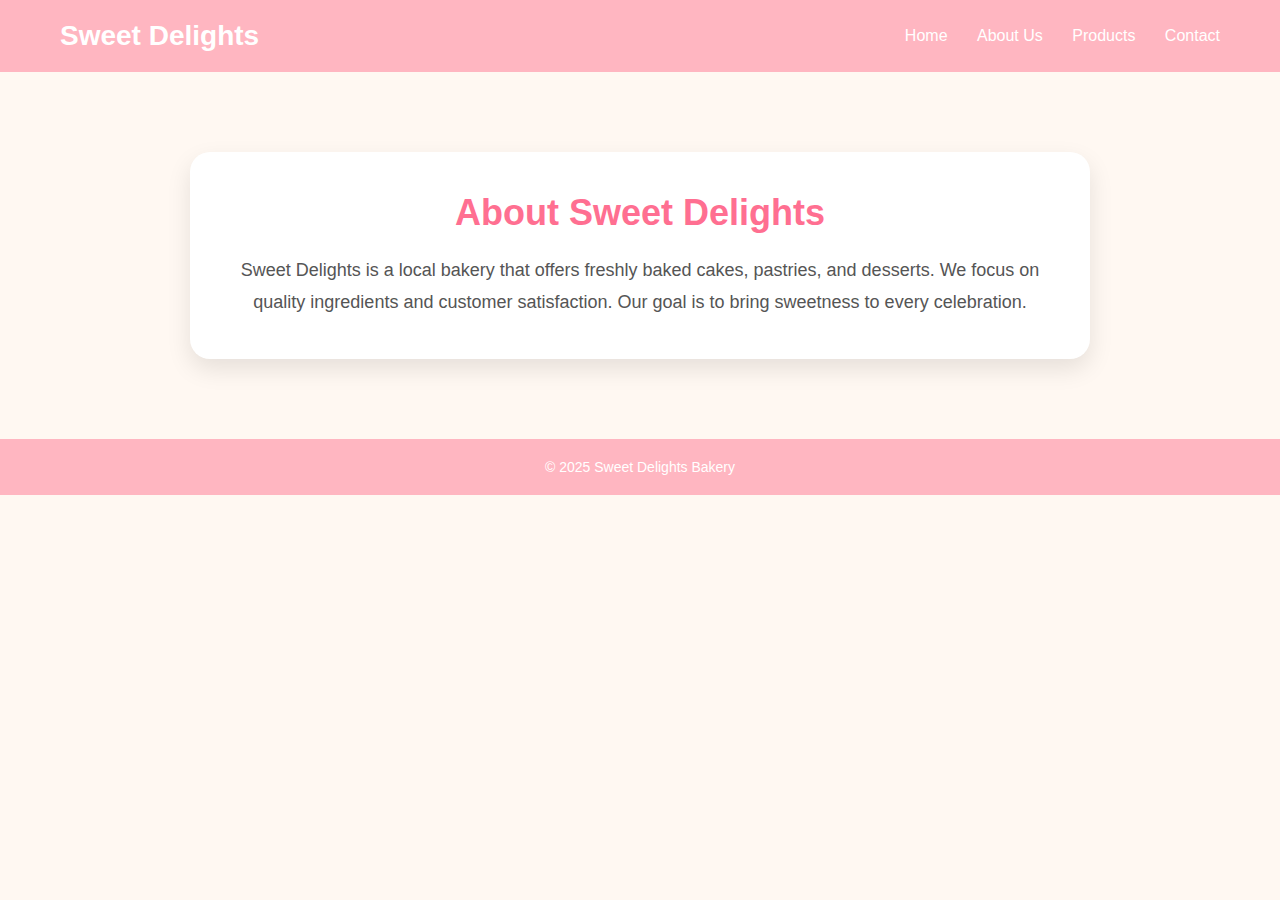
<file: about.html>
<!DOCTYPE html>
<html lang="en">
<head>
    <meta charset="UTF-8">
    <meta name="viewport" content="width=device-width, initial-scale=1.0">
    <title>About Us - Sweet Delights</title>

    <style>
        /* Reset */
        * {
            margin: 0;
            padding: 0;
            box-sizing: border-box;
            font-family: 'Poppins', sans-serif;
        }

        body {
            background-color: #fff8f2;
            color: #333;
        }

        /* Header */
        .header {
            background: #ffb6c1;
            display: flex;
            justify-content: space-between;
            align-items: center;
            padding: 20px 60px;
        }

        .header h1 {
            color: white;
            font-size: 28px;
        }

        nav a {
            text-decoration: none;
            color: white;
            margin-left: 25px;
            font-weight: 500;
            transition: 0.3s;
        }

        nav a:hover {
            color: #5a2a2a;
        }

        /* Content Section */
        .content {
            max-width: 900px;
            margin: 80px auto;
            padding: 40px;
            background: white;
            border-radius: 20px;
            box-shadow: 0 10px 25px rgba(0,0,0,0.1);
            text-align: center;
        }

        .content h2 {
            font-size: 36px;
            margin-bottom: 20px;
            color: #ff6f91;
        }

        .content p {
            font-size: 18px;
            line-height: 1.8;
            color: #555;
        }

        /* Footer */
        footer {
            background: #ffb6c1;
            text-align: center;
            padding: 20px;
            color: white;
            font-size: 14px;
            margin-top: 60px;
        }

        /* Responsive */
        @media (max-width: 768px) {
            .header {
                flex-direction: column;
                padding: 20px;
            }

            nav {
                margin-top: 10px;
            }

            .content {
                margin: 40px 20px;
                padding: 25px;
            }

            .content h2 {
                font-size: 26px;
            }
        }
    </style>
</head>

<body>

<header class="header">
    <h1>Sweet Delights</h1>
    <nav>
        <a href="index.html">Home</a>
        <a href="about.html">About Us</a>
        <a href="products.html">Products</a>
        <a href="contact.html">Contact</a>
    </nav>
</header>

<section class="content">
    <h2>About Sweet Delights</h2>
    <p>
        Sweet Delights is a local bakery that offers freshly baked cakes, pastries,
        and desserts. We focus on quality ingredients and customer satisfaction.
        Our goal is to bring sweetness to every celebration.
    </p>
</section>

<footer>
    <p>© 2025 Sweet Delights Bakery</p>
</footer>

</body>
</html>
</file>
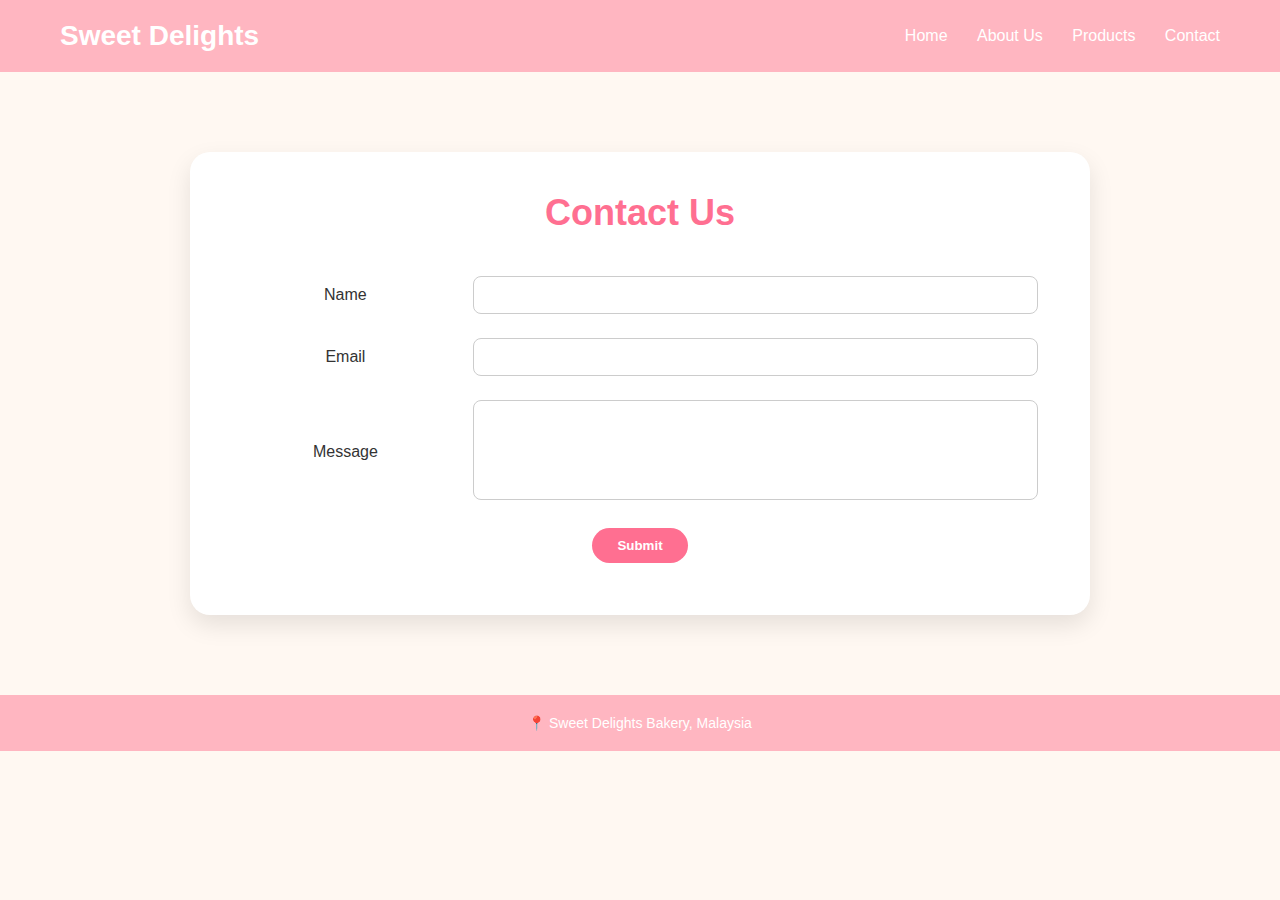
<file: contact.html>
<!DOCTYPE html>
<html lang="en">
<head>
    <meta charset="UTF-8">
    <meta name="viewport" content="width=device-width, initial-scale=1.0">
    <title>Contact Us - Sweet Delights</title>

    <style>
        /* Reset */
        * {
            margin: 0;
            padding: 0;
            box-sizing: border-box;
            font-family: 'Poppins', sans-serif;
        }

        body {
            background-color: #fff8f2;
            color: #333;
        }

        /* Header */
        .header {
            background: #ffb6c1;
            display: flex;
            justify-content: space-between;
            align-items: center;
            padding: 20px 60px;
        }

        .header h1 {
            color: white;
            font-size: 28px;
        }

        nav a {
            text-decoration: none;
            color: white;
            margin-left: 25px;
            font-weight: 500;
            transition: 0.3s;
        }

        nav a:hover {
            color: #5a2a2a;
        }

        /* Content Card */
        .content {
            max-width: 900px;
            margin: 80px auto;
            padding: 40px;
            background: white;
            border-radius: 20px;
            box-shadow: 0 10px 25px rgba(0,0,0,0.1);
            text-align: center;
        }

        .content h2 {
            font-size: 36px;
            margin-bottom: 30px;
            color: #ff6f91;
        }

        /* Form Styling */
        form {
            margin-top: 20px;
        }

        table {
            width: 100%;
            border-collapse: collapse;
        }

        td {
            padding: 12px;
        }

        input, textarea {
            width: 100%;
            padding: 10px;
            border-radius: 8px;
            border: 1px solid #ccc;
            font-size: 14px;
        }

        textarea {
            resize: none;
            height: 100px;
        }

        button {
            padding: 10px 25px;
            border: none;
            border-radius: 20px;
            background-color: #ff6f91;
            color: white;
            font-weight: bold;
            cursor: pointer;
            transition: 0.3s;
        }

        button:hover {
            background-color: #ff4d73;
        }

        /* Footer */
        footer {
            background: #ffb6c1;
            text-align: center;
            padding: 20px;
            color: white;
            font-size: 14px;
            margin-top: 60px;
        }

        /* Responsive */
        @media (max-width: 768px) {
            .header {
                flex-direction: column;
                padding: 20px;
            }

            nav {
                margin-top: 10px;
            }

            .content {
                margin: 40px 20px;
                padding: 25px;
            }

            .content h2 {
                font-size: 26px;
            }
        }
    </style>

    <script>
        function submitForm() {
            alert("Thank you for contacting Sweet Delights! 🍰");
            return false; 
        }
    </script>

</head>

<body>

<header class="header">
    <h1>Sweet Delights</h1>
    <nav>
        <a href="index.html">Home</a>
        <a href="about.html">About Us</a>
        <a href="products.html">Products</a>
        <a href="contact.html">Contact</a>
    </nav>
</header>

<section class="content">
    <h2>Contact Us</h2>

    <form onsubmit="return submitForm()">
        <table>
            <tr>
                <td>Name</td>
                <td><input type="text" required></td>
            </tr>
            <tr>
                <td>Email</td>
                <td><input type="email" required></td>
            </tr>
            <tr>
                <td>Message</td>
                <td><textarea required></textarea></td>
            </tr>
            <tr>
                <td colspan="2" align="center">
                    <button type="submit">Submit</button>
                </td>
            </tr>
        </table>
    </form>
</section>

<footer>
    <p>📍 Sweet Delights Bakery, Malaysia</p>
</footer>

</body>
</html>
</file>
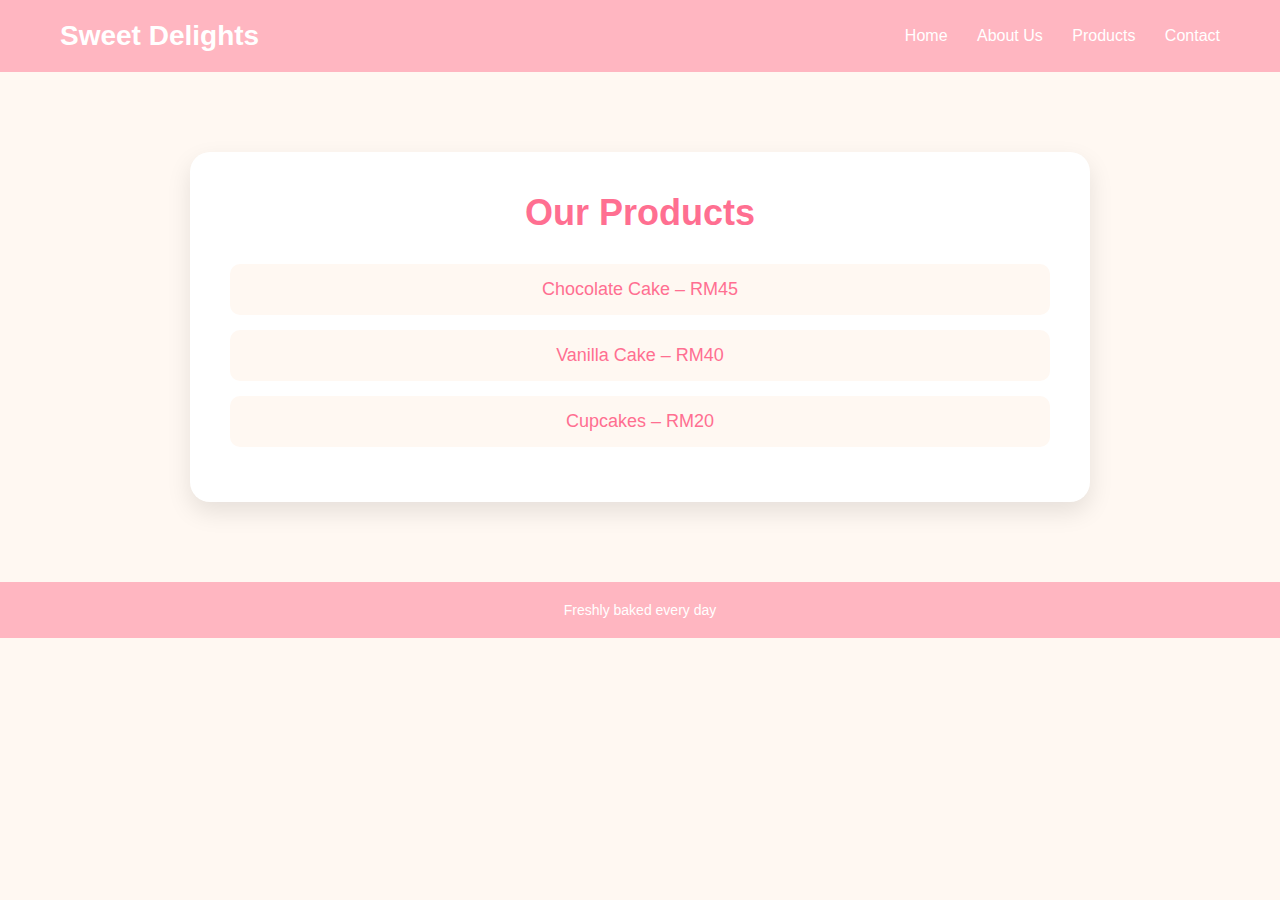
<file: products.html>
<!DOCTYPE html>
<html lang="en">
<head>
    <meta charset="UTF-8">
    <meta name="viewport" content="width=device-width, initial-scale=1.0">
    <title>Products - Sweet Delights</title>

    <style>
        /* Reset */
        * {
            margin: 0;
            padding: 0;
            box-sizing: border-box;
            font-family: 'Poppins', sans-serif;
        }

        body {
            background-color: #fff8f2;
            color: #333;
        }

        /* Header */
        .header {
            background: #ffb6c1;
            display: flex;
            justify-content: space-between;
            align-items: center;
            padding: 20px 60px;
        }

        .header h1 {
            color: white;
            font-size: 28px;
        }

        nav a {
            text-decoration: none;
            color: white;
            margin-left: 25px;
            font-weight: 500;
            transition: 0.3s;
        }

        nav a:hover {
            color: #5a2a2a;
        }

        /* Content Section (same card style like About page) */
        .content {
            max-width: 900px;
            margin: 80px auto;
            padding: 40px;
            background: white;
            border-radius: 20px;
            box-shadow: 0 10px 25px rgba(0,0,0,0.1);
            text-align: center;
        }

        .content h2 {
            font-size: 36px;
            margin-bottom: 30px;
            color: #ff6f91;
        }

        .product-box {
            margin: 15px 0;
            padding: 15px;
            background: #fff8f2;
            border-radius: 10px;
            font-size: 18px;
            font-weight: 500;
            color: #ff6f91;
            transition: 0.3s;
        }

        .product-box:hover {
            background: #ff6f91;
            color: white;
            transform: scale(1.05);
        }

        /* Footer */
        footer {
            background: #ffb6c1;
            text-align: center;
            padding: 20px;
            color: white;
            font-size: 14px;
            margin-top: 60px;
        }

        /* Responsive */
        @media (max-width: 768px) {
            .header {
                flex-direction: column;
                padding: 20px;
            }

            nav {
                margin-top: 10px;
            }

            .content {
                margin: 40px 20px;
                padding: 25px;
            }

            .content h2 {
                font-size: 26px;
            }
        }
    </style>
</head>

<body>

<header class="header">
    <h1>Sweet Delights</h1>
    <nav>
        <a href="index.html">Home</a>
        <a href="about.html">About Us</a>
        <a href="products.html">Products</a>
        <a href="contact.html">Contact</a>
    </nav>
</header>

<section class="content">
    <h2>Our Products</h2>

    <div class="product-box">Chocolate Cake – RM45</div>
    <div class="product-box">Vanilla Cake – RM40</div>
    <div class="product-box">Cupcakes – RM20</div>
</section>

<footer>
    <p>Freshly baked every day</p>
</footer>

</body>
</html>
</file>
